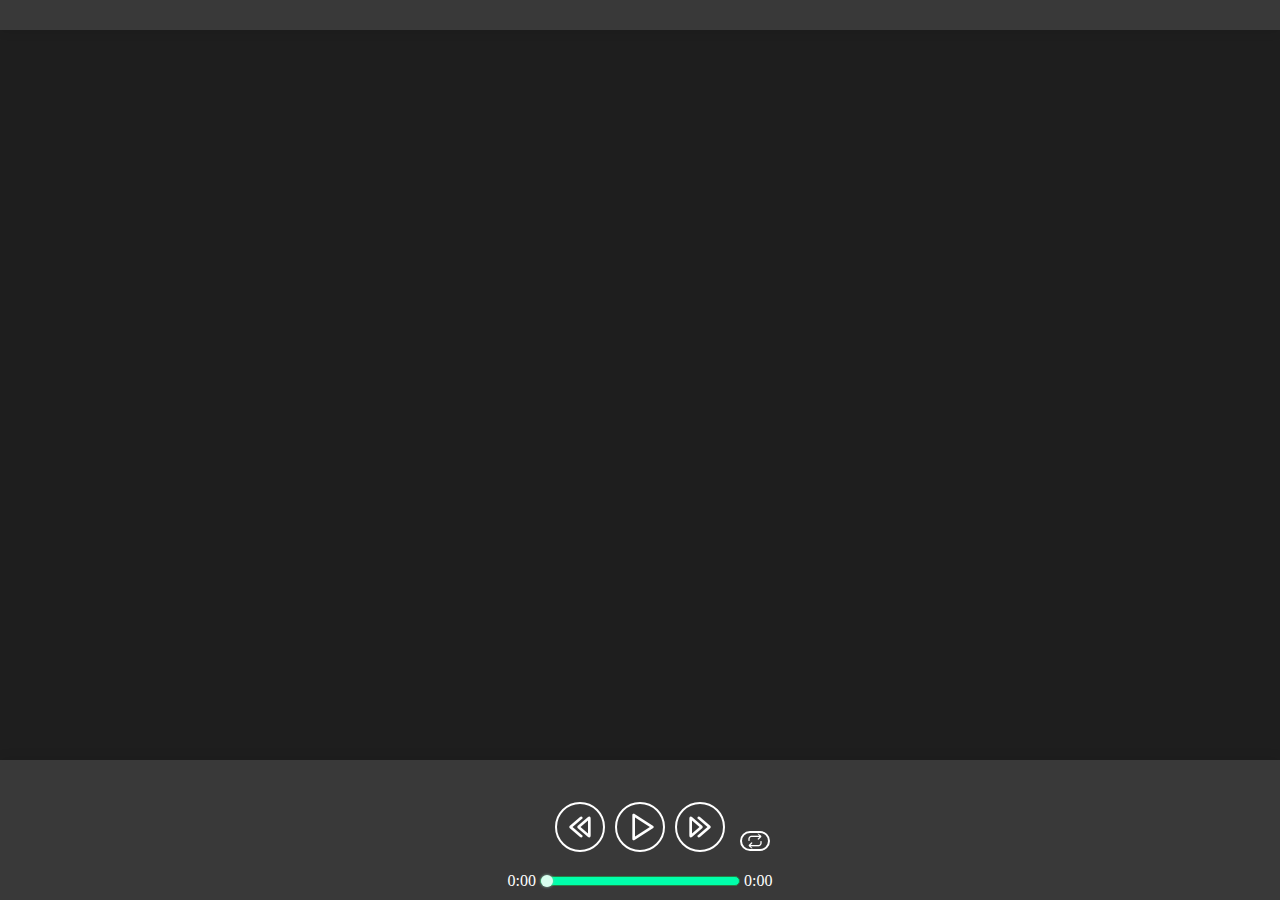
<file: web/index.html>
<!DOCTYPE html>
<html>
	<head>
		<link rel="stylesheet" type="text/css" href="./MusicPlayer.css">
	    <meta http-equiv="Content-Type" content="text/html; charset=utf-8">
		<meta name="description" content="Simple MusicPlayer get files form home storge.">
		<meta name="author" content="Y.H">
		<meta name="viewport" content="width=device-width, initial-scale = 1.0">

		<meta property="og:title" content="PKBalaMusic"/>
		<meta property="og:url" content="https://pinkiebala.nctu.me/MusicPlayer"/>
		<meta property="og:image" content="https://pinkiebala.nctu.me/MusicPlayer/img/grf3.png"/>
		<meta property="og:description" content="This MusicPlayer is so awesome!!!"/>
		<meta property="og:type" content="website">

		<title>MusicPlayer</title>
		<script src="https://cdnjs.cloudflare.com/ajax/libs/jquery/3.2.1/jquery.min.js"></script>


	</head>
	<body>
		<div class="header_helper"></div>
		<div id="header">
			<div class="path_ctrl">
				<img id="btn_back"src="./img/arrow-back.png" alt="back">
				<span class="helper"></span>
				<div class="folder_con">
					<span id="folder_name"></span>
				</div>
			</div>
		</div>
		<div id="container"></div>
		<div id="footer">
			<span id="playing_song"></span><br>
			<div class="ctrl">
				<!--<div id ="btn_random"class="btn_small">
				</div>-->
				<div id="btn_backword" class="btn"></div><div id="btn_play" class="btn btn_play"></div><div id="btn_forword" class="btn"></div>
				<div id ="btn_repeat"class="btn_small">
					<img src="./img/repeat.png" alt="">
					<div id="repeat_count">1</div>
				</div>
			</div><br>
			<span id="curtime">0:00</span>
			<input id="seek" type="range" value="0" max = ""/>
			<span id="duration">0:00</span>
		</div>
		<script src="./music_ctrl.js"></script>
		<script src="./websocket_file.js"></script>
	</body>
</html>
</file>
<file: web/MusicPlayer.css>
*{
	box-sizing: border-box;
}
html{
	padding: 0;
}
body{
	background-color: rgb(30, 30, 30);
	padding: 0;
	height: 100%;
}
.item{
	max-width: 600px;
	width: 95%;
	height: 50px;
	line-height: 50px;
	margin: 0 auto;
	margin-top: 10px;
	margin-bottom: 10px;
	transition: 0.2s all;
	box-shadow: 0 2px 10px 0 rgba(0, 0, 0, 0.08);
	padding-left: 30px;
	padding-right: 30px;
	overflow-x: auto;
	overflow-y: hidden;
	white-space: nowrap;
	font-size: 18px;
	cursor: pointer;
	color: rgb(255, 255, 255);
}
.item::-webkit-scrollbar-track{
	-webkit-box-shadow: inset 0 0 6px rgba(0,0,0,0.3);
	border-radius: 10px;
	background-color: rgba(42, 42, 42, 1);
}
.item::-webkit-scrollbar{
	height: 8px;
}
.item::-webkit-scrollbar-thumb{
	-webkit-box-shadow: inset 0 0 6px rgba(0,0,0,0.3);
	border-radius: 10px;
	background-color: rgba(241, 194, 73, 0.6);
}
.file{
	/*background-color: rgba(218, 255, 213, 0.1);*/
	border-top: 2px solid rgb(133, 133, 133);
	border-bottom: 2px solid rgb(133, 133, 133);
}
.file:hover{
	background-color: rgba(218, 255, 213,0.2);
}
.dir{
	background-color: rgba(244, 247, 174, 0.1);
}
.dir:hover{
	background-color: rgba(244, 247, 174,0.2);
}
.dir_back{
	background-color: rgba(231, 231, 231, 0.5);
}
.dir_back:hover{
	background-color: rgb(231, 231, 231);
}
.playing{
	background-color: rgb(255, 177, 74);
}
.playing:hover{
	background-color: rgb(255, 183, 74);
}
#header{
	background-color: rgb(57, 57, 57);
	width: 100%;
	height: 30px;
	margin: 0 auto;
	position: absolute;
	top: 0;
	left: 0;
	right: 0;
	box-shadow: 0 3px 10px 0 rgba(0, 0, 0, 0.08);
	text-align: center;
	color: rgb(255, 255, 255);
}
.header_helper{
	width: 100%;
	height: 20px;
	margin: 0 auto;
	background: rgba(255, 255, 255, 0);
}
.path_ctrl{
	height:100%;
	width: 100%;
	text-align: center;
	display: inline-block;
	white-space: nowrap;
}
.folder_con{
	max-width: 80%;
	display: inline-block;
	overflow-x: auto;
	overflow-y: hidden;
	vertical-align: middle;
}
#folder_name{
}
.helper{
	height: 100%;
	vertical-align: middle;
	display: inline-block;
}
#btn_back{
	vertical-align: middle;
	height: 60%;
	filter: invert(100%);
}
#btn_back:hover{
	vertical-align: middle;
	height: 80%;
}
#container{
	height: 95vh;
	width: 100%;
	overflow: auto;
	margin: 0 auto;
	text-align: center;
}
#container::-webkit-scrollbar-track{
	-webkit-box-shadow: inset 0 0 6px rgba(0,0,0,0.3);
	border-radius: 10px;
	background-color: rgba(42, 42, 42, 1);
}
#container::-webkit-scrollbar{
	width: 10px;
}
#container::-webkit-scrollbar-thumb{
	-webkit-box-shadow: inset 0 0 6px rgba(0,0,0,0.3);
	border-radius: 10px;
	background-color: rgba(101, 86, 47, 0.6);
}
#footer{
	background-color: rgb(57, 57, 57);
	padding: 10px;
	width: 100%;
	margin: 0 auto;
	position: absolute;
	bottom: 0;
	left: 0;
	right: 0;
	text-align: center;
	box-shadow: 0 -3px 10px 0 rgba(0, 0, 0, 0.08);
}
.ctrl{
	display: inline-block;
	margin: 0 auto;
	padding-top: 10px;
	padding-bottom: 10px;
	text-align: center;
	position: relative;
}
.btn{
	border-radius: 100%;
	border: 2px solid rgb(0, 0, 0);
	width: 50px;
	height: 50px;
	display: inline-block;
	margin: 0 5px 0 5px;
	transition: 0.2s all;
	cursor: pointer;
	filter: invert(100%);
}
.btn:hover{
	box-shadow: 1px 2px 10px 5px rgba(0, 0, 0, 0.08);
}
#btn_forword{
	background: url(./img/forword.png);
	background-size: 70% 70%;
	background-position: center;
	background-repeat: no-repeat;
}
#btn_backword{
	background: url(./img/backword.png);
	background-size: 70% 70%;
	background-position: center;
	background-repeat: no-repeat;
}
.btn_pause{
	background: url(./img/pause.png);
	background-size: 70% 70%;
	background-position: center;
	background-repeat: no-repeat;
}
.btn_play{
	background: url(./img/play2.png);
	background-size: 70% 70%;
	background-position: 70% center;
	background-repeat: no-repeat;

}
#btn_play{
}
.btn_small{
	border-radius: 10px;
	border: 2px solid rgb(255, 255, 255);
	width: 30px;
	height: 20px;
	margin: 0 auto;
	transition: 0.1s all;
	cursor: pointer;
	position: absolute;
	display: inline-block;
}
.btn_small:hover{
	box-shadow: 1px 2px 10px 5px rgba(255, 255, 255, 0.1);
}
.btn_small img{
	height: 100%;
	border-radius: 10px;
	filter: invert(100%);
}
#btn_repeat{
	right: -40px;
	bottom: 15px;
}
.btn_repeat_light{
	background-color: rgb(120, 255, 194);
	box-shadow: 1px 2px 10px 2px rgba(255, 255, 255, 0.1);
}
#repeat_count{
	position: absolute;
	display: inline-block;
	left: 15px;
	bottom: 7px;
	height: 15px;
	width: 15px;
	background-color: rgb(255, 77, 46);
	color: white;
	font-size: 15px;
	border-radius: 100%;
	text-align: center;
	line-height: 15px;
}
input[type="range"]{
	-webkit-appearance: none !important;
	height: 10px;
	width: 200px;
	background-color: #00ffab;
	border: 1px solid #238243;
	border-radius: 10px;
	margin: 0 auto;
	margin-top: 10px;
	transition: all 0.3s ease;
    cursor: pointer;

}
input[type="range"]:hover {
  background-color: #60ffca;
}

input[type="range"]::-webkit-slider-thumb {
  -webkit-appearance: none !important;
  width: 12px;
  height: 12px;
  background-color: #d9ffef;
  border-radius: 100%;
  box-shadow: 0px 0px 3px #92c4b0;
  transition: all 0.5s ease;
  cursor: pointer;
}
input[type="range"]::-webkit-slider-thumb:hover {
  background-color: #c3ecda;
}
input[type="range"]::-webkit-slider-thumb:active {
  box-shadow: 0px 0px 1px #d8f1e7;
  cursor: pointer;
}
#playing_song{
	font-size: 1.2em;
	overflow-x: auto;
	overflow-y: hidden;
	white-space: nowrap;
	color: rgb(255, 255, 255);
}
#curtime{
	color: rgb(255, 255, 255);
}
#duration{
	color: rgb(255, 255, 255);
}
</file>
